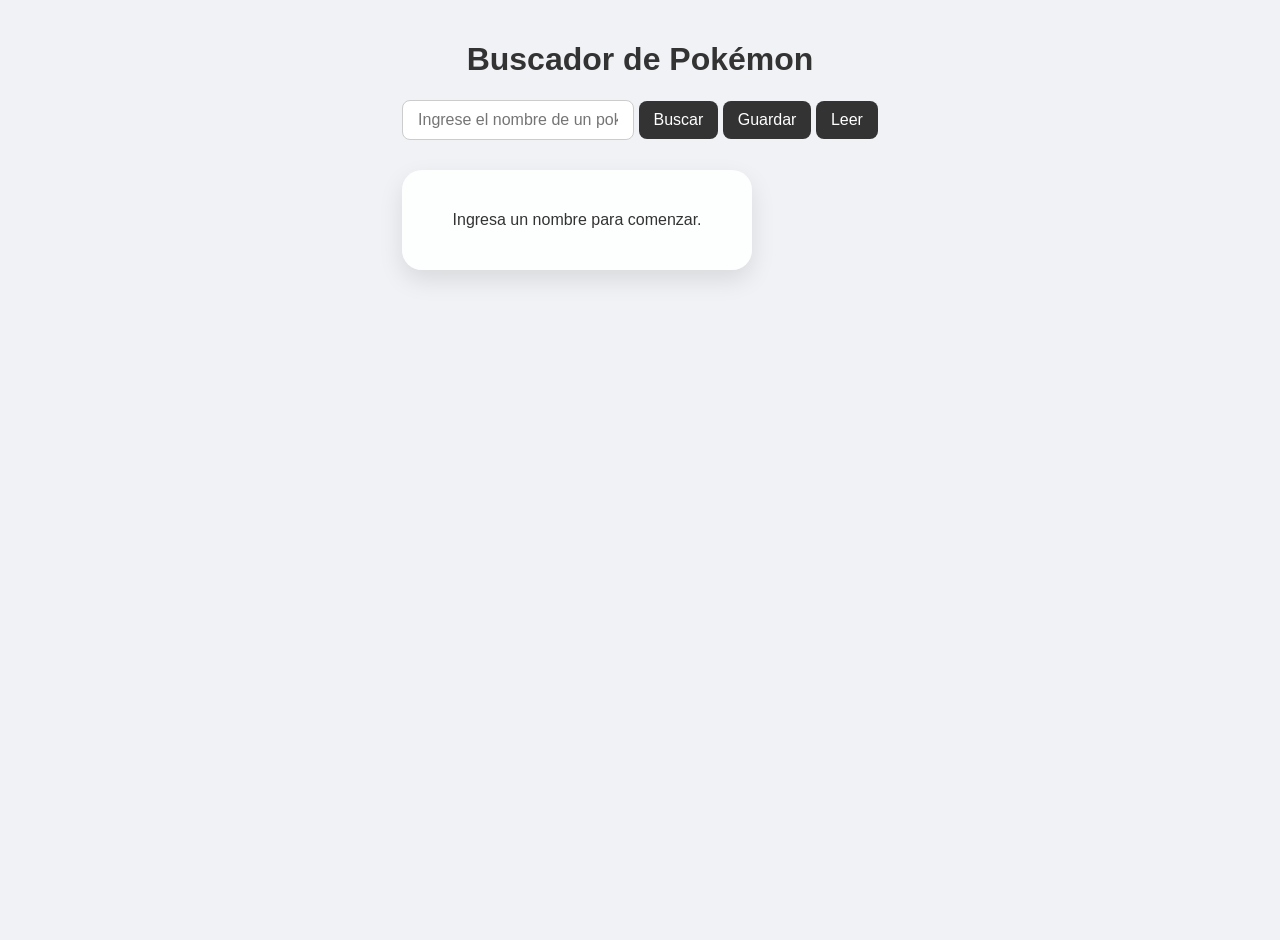
<file: index.html>
<!DOCTYPE html>
<html lang="es">
<head>
    <meta charset="UTF-8">
    <meta name="viewport" content="width=device-width, initial-scale=1.0">
    <title>Buscador Pokémon - PokeAPI</title>
    <link rel="stylesheet" href="estilos.css">
</head>
<body>
    <header>
        <h1>Buscador de Pokémon</h1>
    </header>
    <main>
        <section class="busqueda">
            <input type="text" id="pokemonName" placeholder="Ingrese el nombre de un pokemon">
            <button id="btnBuscar">Buscar</button>
            <button id="btnGuardar">Guardar</button>
            <button id="btnLeer">Leer</button>
        </section>

        <section id="infoPokemon">
            <p>Ingresa un nombre para comenzar.</p>
        </section>
    </main>

    <script type="module" src="script.js"></script>
</body>
</html>
</file>
<file: estilos.css>
:root {
    --bg-color: #f0f2f5;
    --text-color: #333;
}

body {
    margin: 0;
    padding: 20px;
    font-family: 'Segoe UI', Tahoma, Geneva, Verdana, sans-serif;
    display: flex;
    flex-direction: column;
    align-items: center;
    min-height: 100vh;
    background-color: var(--bg-color);
    color: var(--text-color);

    transition: background-color 0.5s ease, color 0.3s ease;
}


body.type-normal { --bg-color: #A8A77A; color: white; }
body.type-fire { --bg-color: #EE8130; color: white; }
body.type-water { --bg-color: #6390F0; color: white; }
body.type-electric { --bg-color: #F7D02C; color: #333; }
body.type-grass { --bg-color: #7AC74C; color: white; }
body.type-ice { --bg-color: #96D9D6; color: #333; }


body.type-fighting { --bg-color: #C22E28; color: white; }
body.type-poison { --bg-color: #A33EA1; color: white; }
body.type-ground { --bg-color: #E2BF65; color: #333; }
body.type-flying { --bg-color: #A98FF3; color: white; }
body.type-psychic { --bg-color: #F95587; color: white; }
body.type-bug { --bg-color: #A6B91A; color: white; }


body.type-rock { --bg-color: #B6A136; color: white; }
body.type-ghost { --bg-color: #735797; color: white; }
body.type-dragon { --bg-color: #6F35FC; color: white; }
body.type-steel { --bg-color: #B7B7CE; color: #333; }
body.type-dark { --bg-color: #705746; color: white; }
body.type-fairy { --bg-color: #D685AD; color: white; }

body.type-default { --bg-color: #f4f4f4; color: #333; }


#infoPokemon {
    margin-top: 30px;
    padding: 25px;
    background-color: rgba(255, 255, 255, 0.9);
    border-radius: 20px;
    box-shadow: 0 10px 25px rgba(0,0,0,0.1);
    text-align: center;
    color: #333;
    width: 300px;
}

.pokemon-card img {
    width: 180px;
    filter: drop-shadow(0 5px 15px rgba(0,0,0,0.2));
}

.stats {
    text-align: left;
    margin-top: 15px;
    line-height: 1.6;
}

input, button {
    padding: 10px 15px;
    border-radius: 8px;
    border: 1px solid #ccc;
    font-size: 16px;
}

button {
    background-color: #333;
    color: white;
    cursor: pointer;
    border: none;
}

button:hover {
    background-color: #555;
}
</file>
